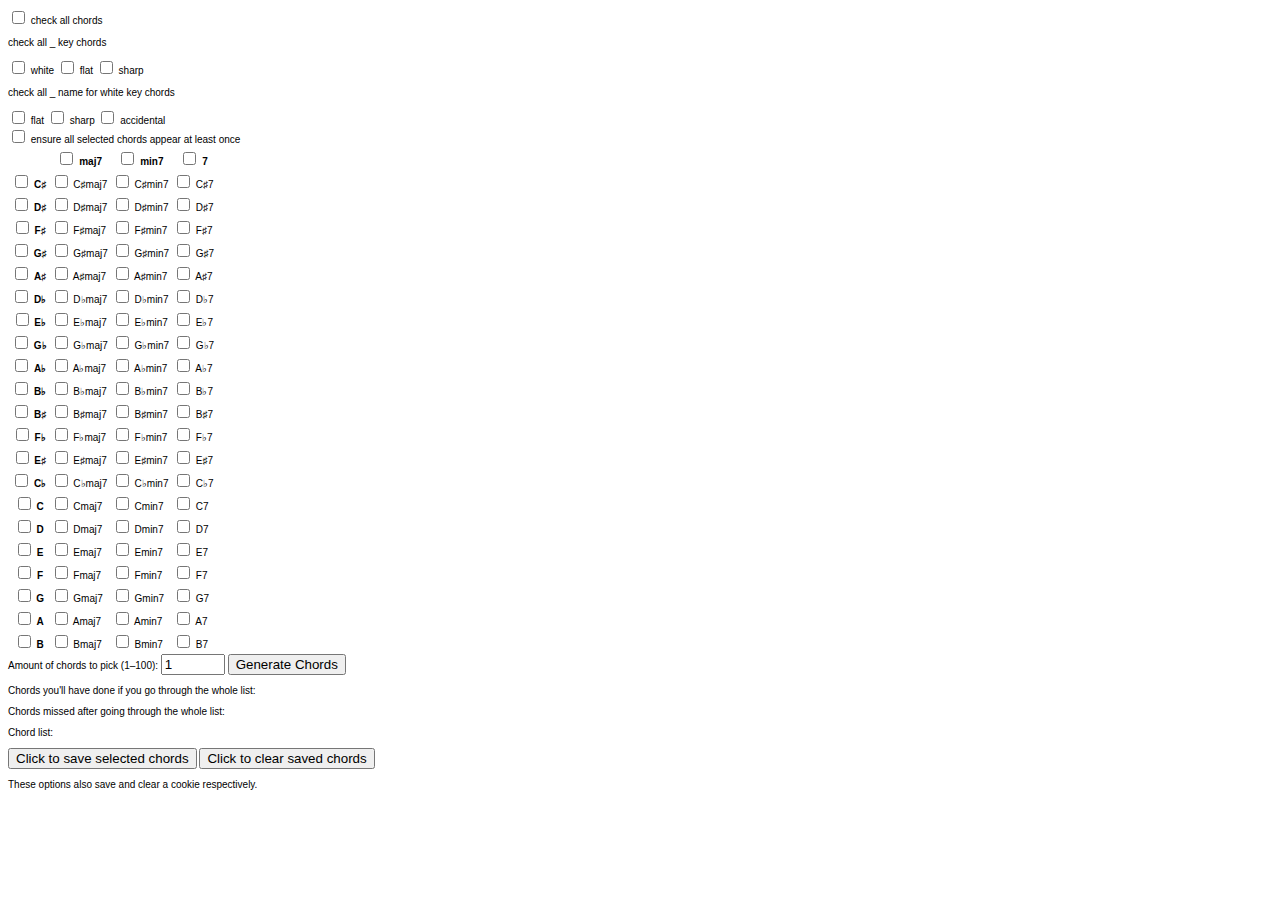
<file: index.html>
<!DOCTYPE html>
<html lang="en">
<head>
    <meta charset="UTF-8">
    <meta name="viewport" content="width=device-width,initial-scale=1" />
    <title>Brute Force Jazz Chords!</title>
    <script src="script.js" defer="true"></script>
    <link href="styles/styles.css" rel="stylesheet" />
</head>
<body>
<div class="fastCheckToggles">
    <input class="fastCheckToggles" type="checkbox" id="allNoteBoxes" name="allNoteBoxes" value="allNoteBoxes">
    <label class="fastCheckToggles" for="allNoteBoxes">check all chords</label>
    <p>check all _ key chords</p>
    <input class="fastCheckToggles" type="checkbox" id="allWhiteKeys" name="allWhiteKeys" value="allWhiteKeys">
    <label class="fastCheckToggles" for="allWhiteKeys">white</label>
    <input class="fastCheckToggles" type="checkbox" id="allFlatKeys" name="allFlatKeys" value="allFlatKeys">
    <label class="fastCheckToggles" for="allFlatKeys">flat</label>
    <input class="fastCheckToggles" type="checkbox" id="allSharpKeys" name="allFlatKeys" value="allFlatKeys">
    <label class="fastCheckToggles" for="allSharpKeys">sharp</label>
    <p>check all _ name for white key chords</p>
    <input class="fastCheckToggles" type="checkbox" id="allFlatWhiteKeys" name="allFlatWhiteKeys" value="allFlatWhiteKeys">
    <label class="fastCheckToggles" for="allFlatWhiteKeys">flat</label>
    <input class="fastCheckToggles" type="checkbox" id="allSharpWhiteKeys" name="allSharpWhiteKeys" value="allSharpWhiteKeys">
    <label class="fastCheckToggles" for="allSharpWhiteKeys">sharp</label>
    <input class="fastCheckToggles" type="checkbox" id="allAccidentalWhiteKeys" name="allAccidentalWhiteKeys" value="allAccidentalWhiteKeys">
    <label class="fastCheckToggles" for="allAccidentalWhiteKeys">accidental</label>
</div>
<input type="checkbox" id="enforceAllSelectedToShowAtLeastOnce" name="enforceAllSelectedToShowAtLeastOnce" value="enforceAllSelectedToShowAtLeastOnce">
<label for="enforceAllSelectedToShowAtLeastOnce">ensure all selected chords appear at least once</label>
<table>
    <colgroup>
        <col />
        <col/>
        <col/>
        <col/>
    </colgroup>
    <thead>
    <th scope="col"></th>
    <th scope="col" id="maj7">
        <input class="fastCheckToggles" type="checkbox" id="maj7Box" name="maj7Box">
        <label class="fastCheckToggles" for="maj7Box">maj7</label>
    </th>
    <th scope="col" id="min7">
        <input class="fastCheckToggles" type="checkbox" id="min7Box" name="min7Box">
        <label class="fastCheckToggles" for="min7Box">min7</label>
    </th>
    <th scope="col" id="seventh">
        <input class="fastCheckToggles" type="checkbox" id="7Box" name="7Box">
        <label class="fastCheckToggles" for="7Box">7</label>
    </th>        </thead>
    <tbody>
    <tr class="Csharp sharp">
        <th scope = "row"><input class="noteName" type="checkbox" id="Csharp" name="C#" value="C♯">
            <label class="noteName" for="Csharp">C♯</label></th>
        <td><input class="maj7" type="checkbox" id="C#maj7" name="C#maj7" value="C♯maj7">
            <label class="maj7" for="C#maj7">C♯maj7</label></td>
        <td><input class="min7" type="checkbox" id="C#min7" name="C#min7" value="C♯min7">
            <label class="min7" for="C#min7">C♯min7</label></td>
        <td><input class="7" type="checkbox" id="C#7" name="C#7" value="C♯7">
            <label class="7" for="C#7">C♯7</label></td>
    </tr><tr class="Dsharp sharp">
        <th scope = "row"><input class="noteName" type="checkbox" id="Dsharp" name="D#" value="D♯">
            <label class="noteName" for="Dsharp">D♯</label></th>
        <td><input class="maj7" type="checkbox" id="D#maj7" name="D#maj7" value="D♯maj7">
            <label class="maj7" for="D#maj7">D♯maj7</label></td>
        <td><input class="min7" type="checkbox" id="D#min7" name="D#min7" value="D♯min7">
            <label class="min7" for="D#min7">D♯min7</label></td>
        <td><input class="7" type="checkbox" id="D#7" name="D#7" value="D♯7">
            <label class="7" for="D#7">D♯7</label></td>
    </tr><tr class="Fsharp sharp">
        <th scope = "row"><input class="noteName" type="checkbox" id="Fsharp" name="F#" value="F♯">
            <label class="noteName" for="Fsharp">F♯</label></th>
        <td><input class="maj7" type="checkbox" id="F#maj7" name="F#maj7" value="F♯maj7">
            <label class="maj7" for="F#maj7">F♯maj7</label></td>
        <td><input class="min7" type="checkbox" id="F#min7" name="F#min7" value="F♯min7">
            <label class="min7" for="F#min7">F♯min7</label></td>
        <td><input class="7" type="checkbox" id="F#7" name="F#7" value="F♯7">
            <label class="7" for="F#7">F♯7</label></td>
    </tr><tr class="Gsharp sharp">
        <th scope = "row"><input class="noteName" type="checkbox" id="Gsharp" name="G#" value="G♯">
            <label class="noteName" for="Gsharp">G♯</label></th>
        <td><input class="maj7" type="checkbox" id="G#maj7" name="G#maj7" value="G♯maj7">
            <label class="maj7" for="G#maj7">G♯maj7</label></td>
        <td><input class="min7" type="checkbox" id="G#min7" name="G#min7" value="G♯min7">
            <label class="min7" for="G#min7">G♯min7</label></td>
        <td><input class="7" type="checkbox" id="G#7" name="G#7" value="G♯7">
            <label class="7" for="G#7">G♯7</label></td>
    </tr><tr class="Asharp sharp">
        <th scope = "row"><input class="noteName" type="checkbox" id="Asharp" name="A#" value="A♯">
            <label class="noteName" for="Asharp">A♯</label></th>
        <td><input class="maj7" type="checkbox" id="A#maj7" name="A#maj7" value="A♯maj7">
            <label class="maj7" for="A#maj7">A♯maj7</label></td>
        <td><input class="min7" type="checkbox" id="A#min7" name="A#min7" value="A♯min7">
            <label class="min7" for="A#min7">A♯min7</label></td>
        <td><input class="7" type="checkbox" id="A#7" name="A#7" value="A♯7">
            <label class="7" for="A#7">A♯7</label></td>
    </tr><tr class="Db flat">
        <th scope = "row"><input class="noteName" type="checkbox" id="Db" name="Db" value="D♭">
            <label class="noteName" for="Db">D♭</label></th>
        <td><input class="maj7" type="checkbox" id="Dbmaj7" name="Dbmaj7" value="D♭maj7">
            <label class="maj7" for="Dbmaj7">D♭maj7</label></td>
        <td><input class="min7" type="checkbox" id="Dbmin7" name="Dbmin7" value="D♭min7">
            <label class="min7" for="Dbmin7">D♭min7</label></td>
        <td><input class="7" type="checkbox" id="Db7" name="Db7" value="D♭7">
            <label class="7" for="Db7">D♭7</label></td>
    </tr><tr class="Eb flat">
        <th scope = "row"><input class="noteName" type="checkbox" id="Eb" name="Eb" value="E♭">
            <label class="noteName" for="Eb">E♭</label></th>
        <td><input class="maj7" type="checkbox" id="Ebmaj7" name="Ebmaj7" value="E♭maj7">
            <label class="maj7" for="Ebmaj7">E♭maj7</label></td>
        <td><input class="min7" type="checkbox" id="Ebmin7" name="Ebmin7" value="E♭min7">
            <label class="min7" for="Ebmin7">E♭min7</label></td>
        <td><input class="7" type="checkbox" id="Eb7" name="Eb7" value="E♭7">
            <label class="7" for="Eb7">E♭7</label></td>
    </tr><tr class="Gb flat">
        <th scope = "row"><input class="noteName" type="checkbox" id="Gb" name="Gb" value="G♭">
            <label class="noteName" for="Gb">G♭</label></th>
        <td><input class="maj7" type="checkbox" id="Gbmaj7" name="Gbmaj7" value="G♭maj7">
            <label class="maj7" for="Gbmaj7">G♭maj7</label></td>
        <td><input class="min7" type="checkbox" id="Gbmin7" name="Gbmin7" value="G♭min7">
            <label class="min7" for="Gbmin7">G♭min7</label></td>
        <td><input class="7" type="checkbox" id="Gb7" name="Gb7" value="G♭7">
            <label class="7" for="Gb7">G♭7</label></td>
    </tr><tr class="Ab flat">
        <th scope = "row"><input class="noteName" type="checkbox" id="Ab" name="Ab" value="A♭">
            <label class="noteName" for="Ab">A♭</label></th>
        <td><input class="maj7" type="checkbox" id="Abmaj7" name="Abmaj7" value="A♭maj7">
            <label class="maj7" for="Abmaj7">A♭maj7</label></td>
        <td><input class="min7" type="checkbox" id="Abmin7" name="Abmin7" value="A♭min7">
            <label class="min7" for="Abmin7">A♭min7</label></td>
        <td><input class="7" type="checkbox" id="Ab7" name="Ab7" value="A♭7">
            <label class="7" for="Ab7">A♭7</label></td>
    </tr><tr class="Bb flat">
        <th scope = "row"><input class="noteName" type="checkbox" id="Bb" name="Bb" value="B♭">
            <label class="noteName" for="Bb">B♭</label></th>
        <td><input class="maj7" type="checkbox" id="Bbmaj7" name="Bbmaj7" value="B♭maj7">
            <label class="maj7" for="Bbmaj7">B♭maj7</label></td>
        <td><input class="min7" type="checkbox" id="Bbmin7" name="Bbmin7" value="B♭min7">
            <label class="min7" for="Bbmin7">B♭min7</label></td>
        <td><input class="7" type="checkbox" id="Bb7" name="Bb7" value="B♭7">
            <label class="7" for="Bb7">B♭7</label></td>
    </tr><tr class="Bsharp sharp white">
        <th scope = "row"><input class="noteName" type="checkbox" id="Bsharp" name="B#" value="B♯">
            <label class="noteName" for="Bsharp">B♯</label></th>
        <td><input class="maj7" type="checkbox" id="B#maj7" name="B#maj7" value="B♯maj7">
            <label class="maj7" for="B#maj7">B♯maj7</label></td>
        <td><input class="min7" type="checkbox" id="B#min7" name="B#min7" value="B♯min7">
            <label class="min7" for="B#min7">B♯min7</label></td>
        <td><input class="7" type="checkbox" id="B#7" name="B#7" value="B♯7">
            <label class="7" for="B#7">B♯7</label></td>
    </tr><tr class="Fb flat white">
        <th scope = "row"><input class="noteName" type="checkbox" id="Fb" name="Fb" value="F♭">
            <label class="noteName" for="Fb">F♭</label></th>
        <td><input class="maj7" type="checkbox" id="Fbmaj7" name="Fbmaj7" value="F♭maj7">
            <label class="maj7" for="Fbmaj7">F♭maj7</label></td>
        <td><input class="min7" type="checkbox" id="Fbmin7" name="Fbmin7" value="F♭min7">
            <label class="min7" for="Fbmin7">F♭min7</label></td>
        <td><input class="7" type="checkbox" id="Fb7" name="Fb7" value="F♭7">
            <label class="7" for="Fb7">F♭7</label></td>
    </tr><tr class="Esharp sharp white">
        <th scope = "row"><input class="noteName" type="checkbox" id="Esharp" name="E#" value="E♯">
            <label class="noteName" for="Esharp">E♯</label></th>
        <td><input class="maj7" type="checkbox" id="E#maj7" name="E#maj7" value="E♯maj7">
            <label class="maj7" for="E#maj7">E♯maj7</label></td>
        <td><input class="min7" type="checkbox" id="E#min7" name="E#min7" value="E♯min7">
            <label class="min7" for="E#min7">E♯min7</label></td>
        <td><input class="7" type="checkbox" id="E#7" name="E#7" value="E♯7">
            <label class="7" for="E#7">E♯7</label></td>
    </tr><tr class="Cb flat white">
        <th scope = "row"><input class="noteName" type="checkbox" id="Cb" name="Cb" value="C♭">
            <label class="noteName" for="Cb">C♭</label></th>
        <td><input class="maj7" type="checkbox" id="Cbmaj7" name="Cbmaj7" value="C♭maj7">
            <label class="maj7" for="Cbmaj7">C♭maj7</label></td>
        <td><input class="min7" type="checkbox" id="Cbmin7" name="Cbmin7" value="C♭min7">
            <label class="min7" for="Cbmin7">C♭min7</label></td>
        <td><input class="7" type="checkbox" id="Cb7" name="Cb7" value="C♭7">
            <label class="7" for="Cb7">C♭7</label></td>
    </tr><tr class="C white">
        <th scope = "row"><input class="noteName" type="checkbox" id="C" name="C" value="C">
            <label class="noteName" for="C">C</label></th>
        <td><input class="maj7" type="checkbox" id="Cmaj7" name="Cmaj7" value="Cmaj7">
            <label class="maj7" for="Cmaj7">Cmaj7</label></td>
        <td><input class="min7" type="checkbox" id="Cmin7" name="Cmin7" value="Cmin7">
            <label class="min7" for="Cmin7">Cmin7</label></td>
        <td><input class="7" type="checkbox" id="C7" name="C7" value="C7">
            <label class="7" for="C7">C7</label></td>
    </tr><tr class="D white">
        <th scope = "row"><input class="noteName" type="checkbox" id="D" name="D" value="D">
            <label class="noteName" for="D">D</label></th>
        <td><input class="maj7" type="checkbox" id="Dmaj7" name="Dmaj7" value="Dmaj7">
            <label class="maj7" for="Dmaj7">Dmaj7</label></td>
        <td><input class="min7" type="checkbox" id="Dmin7" name="Dmin7" value="Dmin7">
            <label class="min7" for="Dmin7">Dmin7</label></td>
        <td><input class="7" type="checkbox" id="D7" name="D7" value="D7">
            <label class="7" for="D7">D7</label></td>
    </tr><tr class="E white">
        <th scope = "row"><input class="noteName" type="checkbox" id="E" name="E" value="E">
            <label class="noteName" for="E">E</label></th>
        <td><input class="maj7" type="checkbox" id="Emaj7" name="Emaj7" value="Emaj7">
            <label class="maj7" for="Emaj7">Emaj7</label></td>
        <td><input class="min7" type="checkbox" id="Emin7" name="Emin7" value="Emin7">
            <label class="min7" for="Emin7">Emin7</label></td>
        <td><input class="7" type="checkbox" id="E7" name="E7" value="E7">
            <label class="7" for="E7">E7</label></td>
    </tr><tr class="F white">
        <th scope = "row"><input class="noteName" type="checkbox" id="F" name="F" value="F">
            <label class="noteName" for="F">F</label></th>
        <td><input class="maj7" type="checkbox" id="Fmaj7" name="Fmaj7" value="Fmaj7">
            <label class="maj7" for="Fmaj7">Fmaj7</label></td>
        <td><input class="min7" type="checkbox" id="Fmin7" name="Fmin7" value="Fmin7">
            <label class="min7" for="Fmin7">Fmin7</label></td>
        <td><input class="7" type="checkbox" id="F7" name="F7" value="F7">
            <label class="7" for="F7">F7</label></td>
    </tr><tr class="G white">
        <th scope = "row"><input class="noteName" type="checkbox" id="G" name="G" value="G">
            <label class="noteName" for="G">G</label></th>
        <td><input class="maj7" type="checkbox" id="Gmaj7" name="Gmaj7" value="Gmaj7">
            <label class="maj7" for="Gmaj7">Gmaj7</label></td>
        <td><input class="min7" type="checkbox" id="Gmin7" name="Gmin7" value="Gmin7">
            <label class="min7" for="Gmin7">Gmin7</label></td>
        <td><input class="7" type="checkbox" id="G7" name="G7" value="G7">
            <label class="7" for="G7">G7</label></td>
    </tr><tr class="A white">
        <th scope = "row"><input class="noteName" type="checkbox" id="A" name="A" value="A">
            <label class="noteName" for="A">A</label></th>
        <td><input class="maj7" type="checkbox" id="Amaj7" name="Amaj7" value="Amaj7">
            <label class="maj7" for="Amaj7">Amaj7</label></td>
        <td><input class="min7" type="checkbox" id="Amin7" name="Amin7" value="Amin7">
            <label class="min7" for="Amin7">Amin7</label></td>
        <td><input class="7" type="checkbox" id="A7" name="A7" value="A7">
            <label class="7" for="A7">A7</label></td>
    </tr><tr class="B white">
        <th scope = "row"><input class="noteName" type="checkbox" id="B" name="B" value="B">
            <label class="noteName" for="B">B</label></th>
        <td><input class="maj7" type="checkbox" id="Bmaj7" name="Bmaj7" value="Bmaj7">
            <label class="maj7" for="Bmaj7">Bmaj7</label></td>
        <td><input class="min7" type="checkbox" id="Bmin7" name="Bmin7" value="Bmin7">
            <label class="min7" for="Bmin7">Bmin7</label></td>
        <td><input class="7" type="checkbox" id="B7" name="B7" value="B7">
            <label class="7" for="B7">B7</label></td>
    </tr>
    </tbody>
</table>
<label for="amtToGenerate">Amount of chords to pick (1–100):</label>
<input type="number" id="amtToGenerate" min="1" max="100" value="1" step="1"/>
<button id="getChordsButton">Generate Chords</button>
</body>
<div id="output">
    <p>Chords you'll have done if you go through the whole list:</p>
    <p id="chordsGeneratedSet"></p>
    <p>Chords missed after going through the whole list:</p>
    <p id="chordsNotGeneratedSet"></p>
    <p>Chord list:</p>
    <div id="chordsGeneratedList"></div>
</div>
<div id="save">
    <button id="saveCookie">Click to save selected chords</button>
    <button id="clearCookie">Click to clear saved chords</button>
    <p>These options also save and clear a cookie respectively.</p>
</div>
</html>
</file>
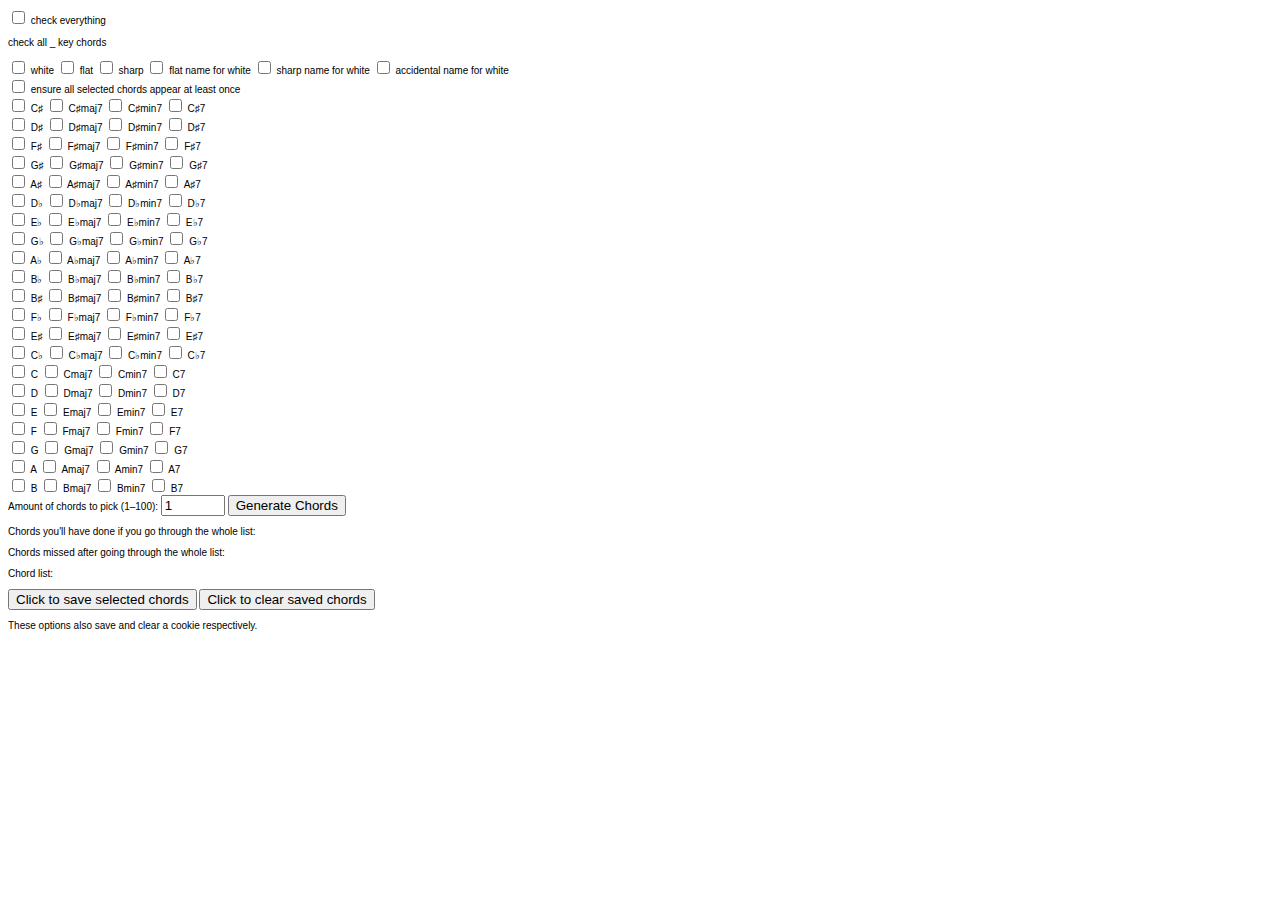
<file: jazz.html>
<!DOCTYPE html>
<html lang="en">
<head>
    <meta charset="UTF-8">
    <title>Brute Force Jazz Chords!</title>
    <script src="script.js" defer="true"></script>
    <link href="styles/styles.css" rel="stylesheet" />
</head>
<body>
<div>
    <div class="fastCheckToggles">
        <input class="fastCheckToggles" type="checkbox" id="allNoteBoxes" name="allNoteBoxes" value="allNoteBoxes">
        <label class="fastCheckToggles" for="allNoteBoxes">check everything</label>
        <p>check all _ key chords</p>
        <input class="fastCheckToggles" type="checkbox" id="allWhiteKeys" name="allWhiteKeys" value="allWhiteKeys">
        <label class="fastCheckToggles" for="allWhiteKeys">white</label>
        <input class="fastCheckToggles" type="checkbox" id="allFlatKeys" name="allFlatKeys" value="allFlatKeys">
        <label class="fastCheckToggles" for="allFlatKeys">flat</label>
        <input class="fastCheckToggles" type="checkbox" id="allSharpKeys" name="allFlatKeys" value="allFlatKeys">
        <label class="fastCheckToggles" for="allSharpKeys">sharp</label>
        <input class="fastCheckToggles" type="checkbox" id="allFlatWhiteKeys" name="allFlatWhiteKeys" value="allFlatWhiteKeys">
        <label class="fastCheckToggles" for="allFlatWhiteKeys">flat name for white</label>
        <input class="fastCheckToggles" type="checkbox" id="allSharpWhiteKeys" name="allSharpWhiteKeys" value="allSharpWhiteKeys">
        <label class="fastCheckToggles" for="allSharpWhiteKeys">sharp name for white</label>
        <input class="fastCheckToggles" type="checkbox" id="allAccidentalWhiteKeys" name="allAccidentalWhiteKeys" value="allAccidentalWhiteKeys">
        <label class="fastCheckToggles" for="allAccidentalWhiteKeys">accidental name for white</label>
    </div>
    <input type="checkbox" id="enforceAllSelectedToShowAtLeastOnce" name="enforceAllSelectedToShowAtLeastOnce" value="enforceAllSelectedToShowAtLeastOnce">
    <label for="enforceAllSelectedToShowAtLeastOnce">ensure all selected chords appear at least once</label>
    <div class="Csharp sharp">
    <input class="noteName" type="checkbox" id="Csharp" name="C#" value="C♯">
    <label class="noteName" for="Csharp">C♯</label>
        <input class="maj7" type="checkbox" id="C#maj7" name="C#maj7" value="C♯maj7">
        <label class="maj7" for="C#maj7">C♯maj7</label>
        <input class="min7" type="checkbox" id="C#min7" name="C#min7" value="C♯min7">
        <label class="min7" for="C#min7">C♯min7</label>
        <input class="7" type="checkbox" id="C#7" name="C#7" value="C♯7">
        <label class="7" for="C#7">C♯7</label>
    </div>
    <div class="Dsharp sharp">
        <input class="noteName" type="checkbox" id="Dsharp" name="D#" value="D♯">
        <label class="noteName" for="Dsharp">D♯</label>
        <input class="maj7" type="checkbox" id="D#maj7" name="D#maj7" value="D♯maj7">
        <label class="maj7" for="D#maj7">D♯maj7</label>
        <input class="min7" type="checkbox" id="D#min7" name="D#min7" value="D♯min7">
        <label class="min7" for="D#min7">D♯min7</label>
        <input class="7" type="checkbox" id="D#7" name="D#7" value="D♯7">
        <label class="7" for="D#7">D♯7</label>
    </div>
    <div class="Fsharp sharp">
        <input class="noteName" type="checkbox" id="Fsharp" name="F#" value="F♯">
        <label class="noteName" for="Fsharp">F♯</label>
        <input class="maj7" type="checkbox" id="F#maj7" name="F#maj7" value="F♯maj7">
        <label class="maj7" for="F#maj7">F♯maj7</label>
        <input class="min7" type="checkbox" id="F#min7" name="F#min7" value="F♯min7">
        <label class="min7" for="F#min7">F♯min7</label>
        <input class="7" type="checkbox" id="F#7" name="F#7" value="F♯7">
        <label class="7" for="F#7">F♯7</label>
    </div>
    <div class="Gsharp sharp">
        <input class="noteName" type="checkbox" id="Gsharp" name="G#" value="G♯">
        <label class="noteName" for="Gsharp">G♯</label>
        <input class="maj7" type="checkbox" id="G#maj7" name="G#maj7" value="G♯maj7">
        <label class="maj7" for="G#maj7">G♯maj7</label>
        <input class="min7" type="checkbox" id="G#min7" name="G#min7" value="G♯min7">
        <label class="min7" for="G#min7">G♯min7</label>
        <input class="7" type="checkbox" id="G#7" name="G#7" value="G♯7">
        <label class="7" for="G#7">G♯7</label>
    </div>
    <div class="Asharp sharp">
        <input class="noteName" type="checkbox" id="Asharp" name="A#" value="A♯">
        <label class="noteName" for="Asharp">A♯</label>
        <input class="maj7" type="checkbox" id="A#maj7" name="A#maj7" value="A♯maj7">
        <label class="maj7" for="A#maj7">A♯maj7</label>
        <input class="min7" type="checkbox" id="A#min7" name="A#min7" value="A♯min7">
        <label class="min7" for="A#min7">A♯min7</label>
        <input class="7" type="checkbox" id="A#7" name="A#7" value="A♯7">
        <label class="7" for="A#7">A♯7</label>
    </div>
</div>
<div>
    <div class="Db flat">
        <input class="noteName" type="checkbox" id="Db" name="Db" value="D♭">
        <label class="noteName" for="Db">D♭</label>
        <input class="maj7" type="checkbox" id="Dbmaj7" name="Dbmaj7" value="D♭maj7">
        <label class="maj7" for="Dbmaj7">D♭maj7</label>
        <input class="min7" type="checkbox" id="Dbmin7" name="Dbmin7" value="D♭min7">
        <label class="min7" for="Dbmin7">D♭min7</label>
        <input class="7" type="checkbox" id="Db7" name="Db7" value="D♭7">
        <label class="7" for="Db7">D♭7</label>
    </div>
    <div class="Eb flat">
        <input class="noteName" type="checkbox" id="Eb" name="Eb" value="E♭">
        <label class="noteName" for="Eb">E♭</label>
        <input class="maj7" type="checkbox" id="Ebmaj7" name="Ebmaj7" value="E♭maj7">
        <label class="maj7" for="Ebmaj7">E♭maj7</label>
        <input class="min7" type="checkbox" id="Ebmin7" name="Ebmin7" value="E♭min7">
        <label class="min7" for="Ebmin7">E♭min7</label>
        <input class="7" type="checkbox" id="Eb7" name="Eb7" value="E♭7">
        <label class="7" for="Eb7">E♭7</label>
    </div>
    <div class="Gb flat">
        <input class="noteName" type="checkbox" id="Gb" name="Gb" value="G♭">
        <label class="noteName" for="Gb">G♭</label>
        <input class="maj7" type="checkbox" id="Gbmaj7" name="Gbmaj7" value="G♭maj7">
        <label class="maj7" for="Gbmaj7">G♭maj7</label>
        <input class="min7" type="checkbox" id="Gbmin7" name="Gbmin7" value="G♭min7">
        <label class="min7" for="Gbmin7">G♭min7</label>
        <input class="7" type="checkbox" id="Gb7" name="Gb7" value="G♭7">
        <label class="7" for="Gb7">G♭7</label>
    </div>
    <div class="Ab flat">
        <input class="noteName" type="checkbox" id="Ab" name="Ab" value="A♭">
        <label class="noteName" for="Ab">A♭</label>
        <input class="maj7" type="checkbox" id="Abmaj7" name="Abmaj7" value="A♭maj7">
        <label class="maj7" for="Abmaj7">A♭maj7</label>
        <input class="min7" type="checkbox" id="Abmin7" name="Abmin7" value="A♭min7">
        <label class="min7" for="Abmin7">A♭min7</label>
        <input class="7" type="checkbox" id="Ab7" name="Ab7" value="A♭7">
        <label class="7" for="Ab7">A♭7</label>
    </div>
    <div class="Bb flat">
        <input class="noteName" type="checkbox" id="Bb" name="Bb" value="B♭">
        <label class="noteName" for="Bb">B♭</label>
        <input class="maj7" type="checkbox" id="Bbmaj7" name="Bbmaj7" value="B♭maj7">
        <label class="maj7" for="Bbmaj7">B♭maj7</label>
        <input class="min7" type="checkbox" id="Bbmin7" name="Bbmin7" value="B♭min7">
        <label class="min7" for="Bbmin7">B♭min7</label>
        <input class="7" type="checkbox" id="Bb7" name="Bb7" value="B♭7">
        <label class="7" for="Bb7">B♭7</label>
    </div>
</div>
<div>
    <div class="Bsharp sharp white">
        <input class="noteName" type="checkbox" id="Bsharp" name="B#" value="B♯">
        <label class="noteName" for="Bsharp">B♯</label>
        <input class="maj7" type="checkbox" id="B#maj7" name="B#maj7" value="B♯maj7">
        <label class="maj7" for="B#maj7">B♯maj7</label>
        <input class="min7" type="checkbox" id="B#min7" name="B#min7" value="B♯min7">
        <label class="min7" for="B#min7">B♯min7</label>
        <input class="7" type="checkbox" id="B#7" name="B#7" value="B♯7">
        <label class="7" for="B#7">B♯7</label>
    </div>
    <div class="Fb flat white">
        <input class="noteName" type="checkbox" id="Fb" name="Fb" value="F♭">
        <label class="noteName" for="Fb">F♭</label>
        <input class="maj7" type="checkbox" id="Fbmaj7" name="Fbmaj7" value="F♭maj7">
        <label class="maj7" for="Fbmaj7">F♭maj7</label>
        <input class="min7" type="checkbox" id="Fbmin7" name="Fbmin7" value="F♭min7">
        <label class="min7" for="Fbmin7">F♭min7</label>
        <input class="7" type="checkbox" id="Fb7" name="Fb7" value="F♭7">
        <label class="7" for="Fb7">F♭7</label>
    </div>
    <div class="Esharp sharp white">
        <input class="noteName" type="checkbox" id="Esharp" name="E#" value="E♯">
        <label class="noteName" for="Esharp">E♯</label>
        <input class="maj7" type="checkbox" id="E#maj7" name="E#maj7" value="E♯maj7">
        <label class="maj7" for="E#maj7">E♯maj7</label>
        <input class="min7" type="checkbox" id="E#min7" name="E#min7" value="E♯min7">
        <label class="min7" for="E#min7">E♯min7</label>
        <input class="7" type="checkbox" id="E#7" name="E#7" value="E♯7">
        <label class="7" for="E#7">E♯7</label>
    </div>
    <div class="Cb flat white">
        <input class="noteName" type="checkbox" id="Cb" name="Cb" value="C♭">
        <label class="noteName" for="Cb">C♭</label>
        <input class="maj7" type="checkbox" id="Cbmaj7" name="Cbmaj7" value="C♭maj7">
        <label class="maj7" for="Cbmaj7">C♭maj7</label>
        <input class="min7" type="checkbox" id="Cbmin7" name="Cbmin7" value="C♭min7">
        <label class="min7" for="Cbmin7">C♭min7</label>
        <input class="7" type="checkbox" id="Cb7" name="Cb7" value="C♭7">
        <label class="7" for="Cb7">C♭7</label>
    </div>
</div>
<div>
    <div class="C white">
        <input class="noteName" type="checkbox" id="C" name="C" value="C">
        <label class="noteName" for="C">C</label>
        <input class="maj7" type="checkbox" id="Cmaj7" name="Cmaj7" value="Cmaj7">
        <label class="maj7" for="Cmaj7">Cmaj7</label>
        <input class="min7" type="checkbox" id="Cmin7" name="Cmin7" value="Cmin7">
        <label class="min7" for="Cmin7">Cmin7</label>
        <input class="7" type="checkbox" id="C7" name="C7" value="C7">
        <label class="7" for="C7">C7</label>
    </div>
    <div class="D white">
        <input class="noteName" type="checkbox" id="D" name="D" value="D">
        <label class="noteName" for="D">D</label>
        <input class="maj7" type="checkbox" id="Dmaj7" name="Dmaj7" value="Dmaj7">
        <label class="maj7" for="Dmaj7">Dmaj7</label>
        <input class="min7" type="checkbox" id="Dmin7" name="Dmin7" value="Dmin7">
        <label class="min7" for="Dmin7">Dmin7</label>
        <input class="7" type="checkbox" id="D7" name="D7" value="D7">
        <label class="7" for="D7">D7</label>
    </div>
    <div class="E white">
        <input class="noteName" type="checkbox" id="E" name="E" value="E">
        <label class="noteName" for="E">E</label>
        <input class="maj7" type="checkbox" id="Emaj7" name="Emaj7" value="Emaj7">
        <label class="maj7" for="Emaj7">Emaj7</label>
        <input class="min7" type="checkbox" id="Emin7" name="Emin7" value="Emin7">
        <label class="min7" for="Emin7">Emin7</label>
        <input class="7" type="checkbox" id="E7" name="E7" value="E7">
        <label class="7" for="E7">E7</label>
    </div>
    <div class="F white">
        <input class="noteName" type="checkbox" id="F" name="F" value="F">
        <label class="noteName" for="F">F</label>
        <input class="maj7" type="checkbox" id="Fmaj7" name="Fmaj7" value="Fmaj7">
        <label class="maj7" for="Fmaj7">Fmaj7</label>
        <input class="min7" type="checkbox" id="Fmin7" name="Fmin7" value="Fmin7">
        <label class="min7" for="Fmin7">Fmin7</label>
        <input class="7" type="checkbox" id="F7" name="F7" value="F7">
        <label class="7" for="F7">F7</label>
    </div>
    <div class="G white">
        <input class="noteName" type="checkbox" id="G" name="G" value="G">
        <label class="noteName" for="G">G</label>
        <input class="maj7" type="checkbox" id="Gmaj7" name="Gmaj7" value="Gmaj7">
        <label class="maj7" for="Gmaj7">Gmaj7</label>
        <input class="min7" type="checkbox" id="Gmin7" name="Gmin7" value="Gmin7">
        <label class="min7" for="Gmin7">Gmin7</label>
        <input class="7" type="checkbox" id="G7" name="G7" value="G7">
        <label class="7" for="G7">G7</label>
    </div>
    <div class="A white">
        <input class="noteName" type="checkbox" id="A" name="A" value="A">
        <label class="noteName" for="A">A</label>
        <input class="maj7" type="checkbox" id="Amaj7" name="Amaj7" value="Amaj7">
        <label class="maj7" for="Amaj7">Amaj7</label>
        <input class="min7" type="checkbox" id="Amin7" name="Amin7" value="Amin7">
        <label class="min7" for="Amin7">Amin7</label>
        <input class="7" type="checkbox" id="A7" name="A7" value="A7">
        <label class="7" for="A7">A7</label>
    </div>
    <div class="B white">
        <input class="noteName" type="checkbox" id="B" name="B" value="B">
        <label class="noteName" for="B">B</label>
        <input class="maj7" type="checkbox" id="Bmaj7" name="Bmaj7" value="Bmaj7">
        <label class="maj7" for="Bmaj7">Bmaj7</label>
        <input class="min7" type="checkbox" id="Bmin7" name="Bmin7" value="Bmin7">
        <label class="min7" for="Bmin7">Bmin7</label>
        <input class="7" type="checkbox" id="B7" name="B7" value="B7">
        <label class="7" for="B7">B7</label>
    </div>
</div>
<label for="amtToGenerate">Amount of chords to pick (1–100):</label>
<input type="number" id="amtToGenerate" min="1" max="100" value="1" step="1"/>
<button id="getChordsButton">Generate Chords</button>
</body>
<div id="output">
    <p>Chords you'll have done if you go through the whole list:</p>
    <p id="chordsGeneratedSet"></p>
    <p>Chords missed after going through the whole list:</p>
    <p id="chordsNotGeneratedSet"></p>
    <p>Chord list:</p>
    <div id="chordsGeneratedList"></div>
</div>
<div id="save">
    <button id="saveCookie">Click to save selected chords</button>
    <button id="clearCookie">Click to clear saved chords</button>
    <p>These options also save and clear a cookie respectively.</p>
</div>
</html>
</file>
<file: styles/styles.css>
html {
    font-size: 10px; /* px means "pixels": the base font size is now 10 pixels high */
    font-family: sans-serif; /* this should be the rest of the output you got from Google Fonts */
}
</file>
